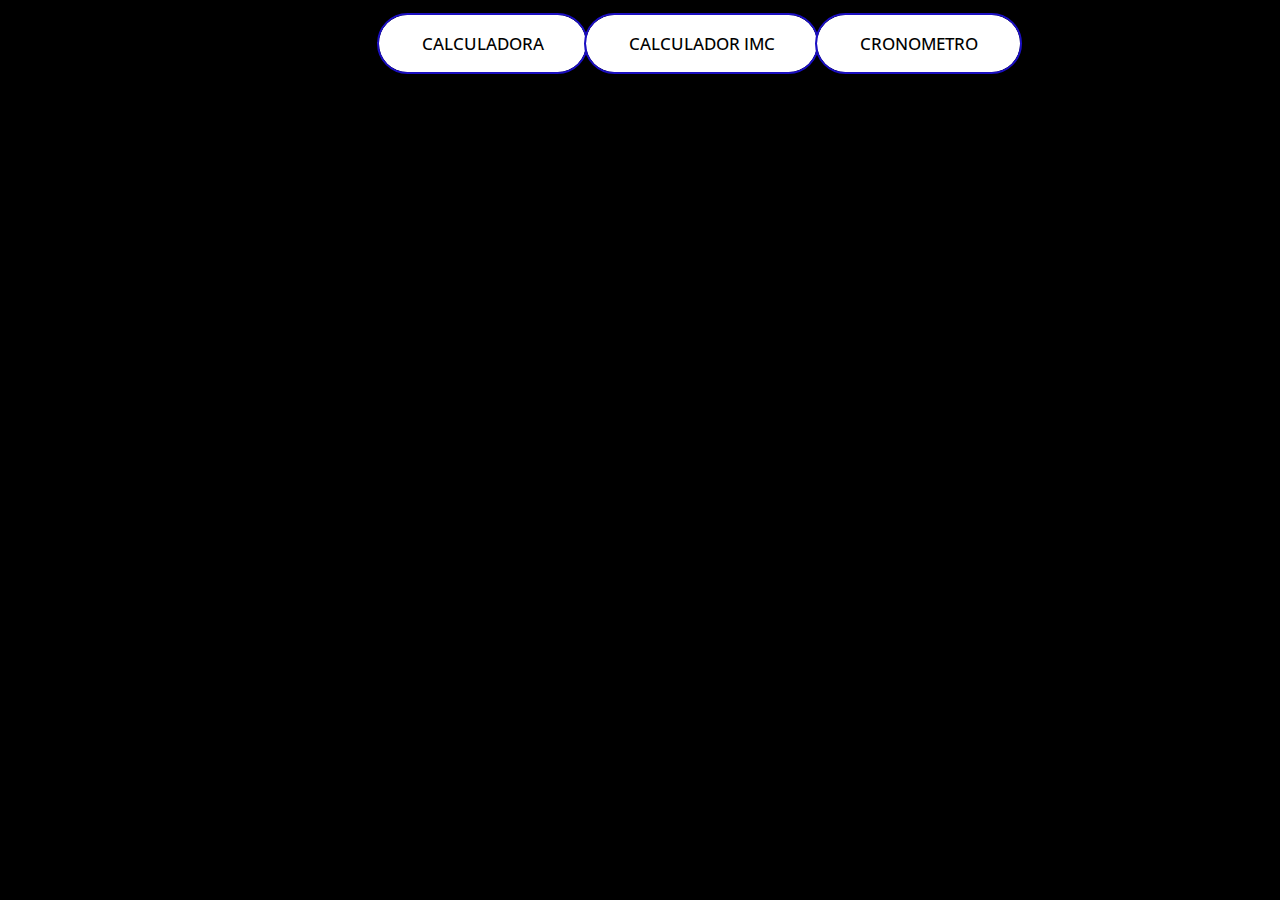
<file: apps/index.html>
<!DOCTYPE html>
<html>
<head>
    <meta charset='utf-8'>
    <meta http-equiv='X-UA-Compatible' content='IE=edge'>
    <title>Page Title</title>
    <meta name='viewport' content='width=device-width, initial-scale=1'>
    <link rel='stylesheet' type='text/css' media='screen' href='style.css'>
</head>
<body>
        <h1 align="center">Apps</h1>
        <br>
        <hr>
        <br>
        <button class="btn" onclick="window.location.href='apps/calculadora/calculadora.html'">calculadora</button>
        <button class="btn" onclick="window.location.href='apps/imc/imc.html'">Calculador IMC</button>
        <button class="btn" onclick="window.location.href='apps/cronometro/cronometro.html'">Cronometro</button>
        <br>
        <br>
</body>
</html>
</file>
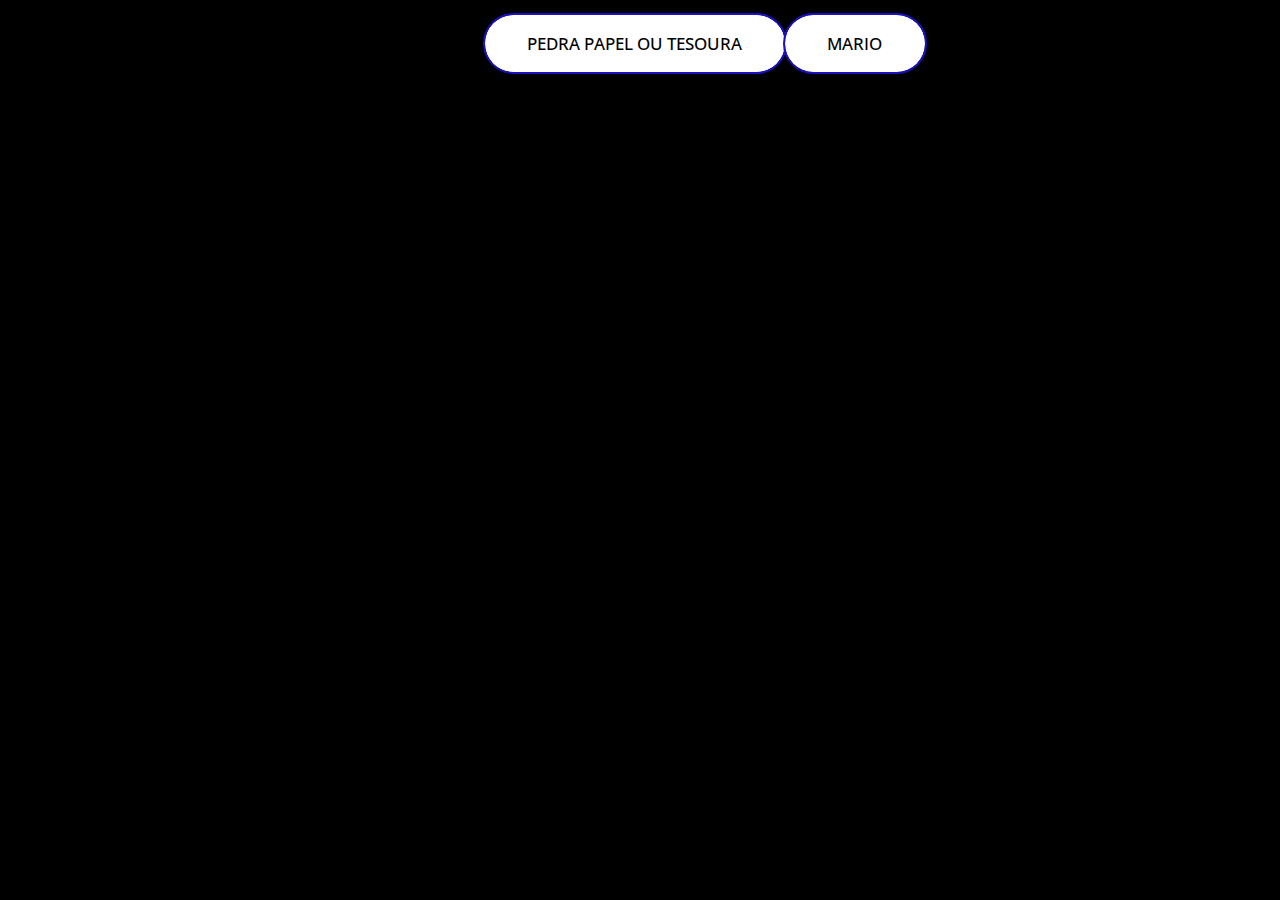
<file: games/index.html>
<!DOCTYPE html>
<html>
<head>
    <meta charset='utf-8'>
    <meta http-equiv='X-UA-Compatible' content='IE=edge'>
    <title>Games</title>
    <meta name='viewport' content='width=device-width, initial-scale=1'>
    <link rel='stylesheet' type='text/css' media='screen' href='style.css'>
</head>
<body>
        <h1 align="center">Jogos</h1>
        <br>
        <hr>
        <br>
        <button class="btn" type="button" onclick="window.location.href = 'games/pedraPapelTesoura/pedraPapelTesoura.html'">
            Pedra Papel ou Tesoura
        </button>

        <button class="btn" type="button" onclick="window.location.href = 'games/mario/mario.html'">
            Mario
        </button>
        <br>
        <br>
</body>
</html>
</file>
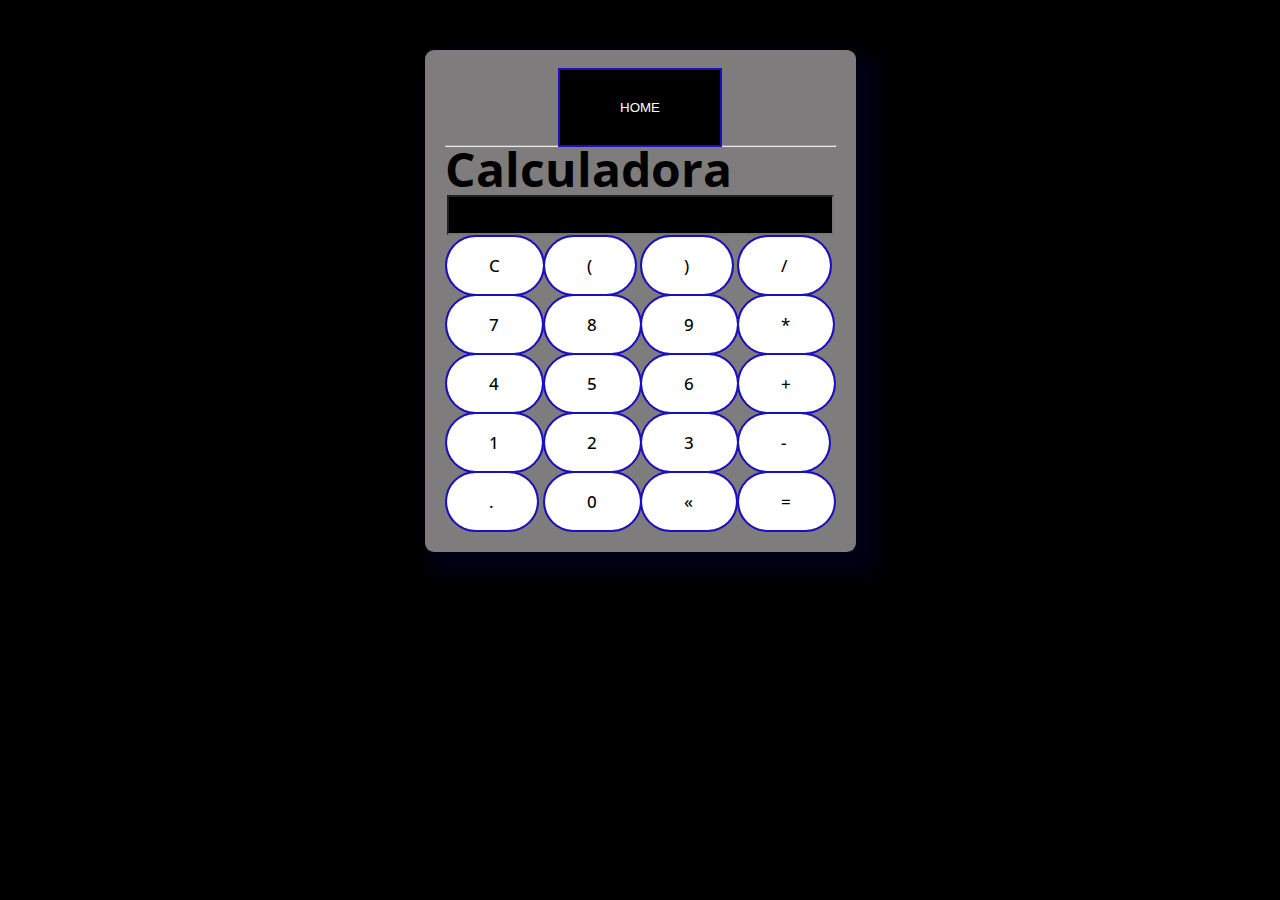
<file: calculadora.html>
<!DOCTYPE html>
<html>
<head>
    <meta charset='utf-8'>
    <meta http-equiv='X-UA-Compatible' content='IE=edge'>
    <title>Julian</title>
    <meta name='viewport' content='width=device-width, initial-scale=1'>
    <link rel='stylesheet' type='text/css' media='screen' href='style.css'>
    
</head>
<body>
    <section class="principal">
        <div align="center">
            <a href="index.html" ><button class="btnNormal">home</button></a>
        </div>
        <hr>
        <h1>Calculadora</h1>

        <table>
            <tr><td colspan="4"><input type="text" class="display"></td></tr>
            <tr>
                <td><button class="btn btn-clear">C</button></td>
                <td><button class="btn btn-num">(</button></td>
                <td><button class="btn btn-num">)</button></td>
                <td><button class="btn btn-num">/</button></td>
            </tr>
            <tr>
                <td><button class="btn btn-num">7</button></td>
                <td><button class="btn btn-num">8</button></td>
                <td><button class="btn btn-num">9</button></td>
                <td><button class="btn btn-num">*</button></td>
            </tr>
            <tr>
                <td><button class="btn btn-num">4</button></td>
                <td><button class="btn btn-num">5</button></td>
                <td><button class="btn btn-num">6</button></td>
                <td><button class="btn btn-num">+</button></td>
            </tr>
            <tr>
                <td><button class="btn btn-num">1</button></td>
                <td><button class="btn btn-num">2</button></td>
                <td><button class="btn btn-num">3</button></td>
                <td><button class="btn btn-num">-</button></td>
            </tr>
            <tr>
                <td><button class="btn btn-num">.</button></td>
                <td><button class="btn btn-num">0</button></td>
                <td><button class="btn btn-del">&laquo;</button></td>
                <td><button class="btn btn-eq">=</button></td>
            </tr>
        </table>
    </section>
    <script src='calculadora.js'></script>
</body>
</html>
</file>
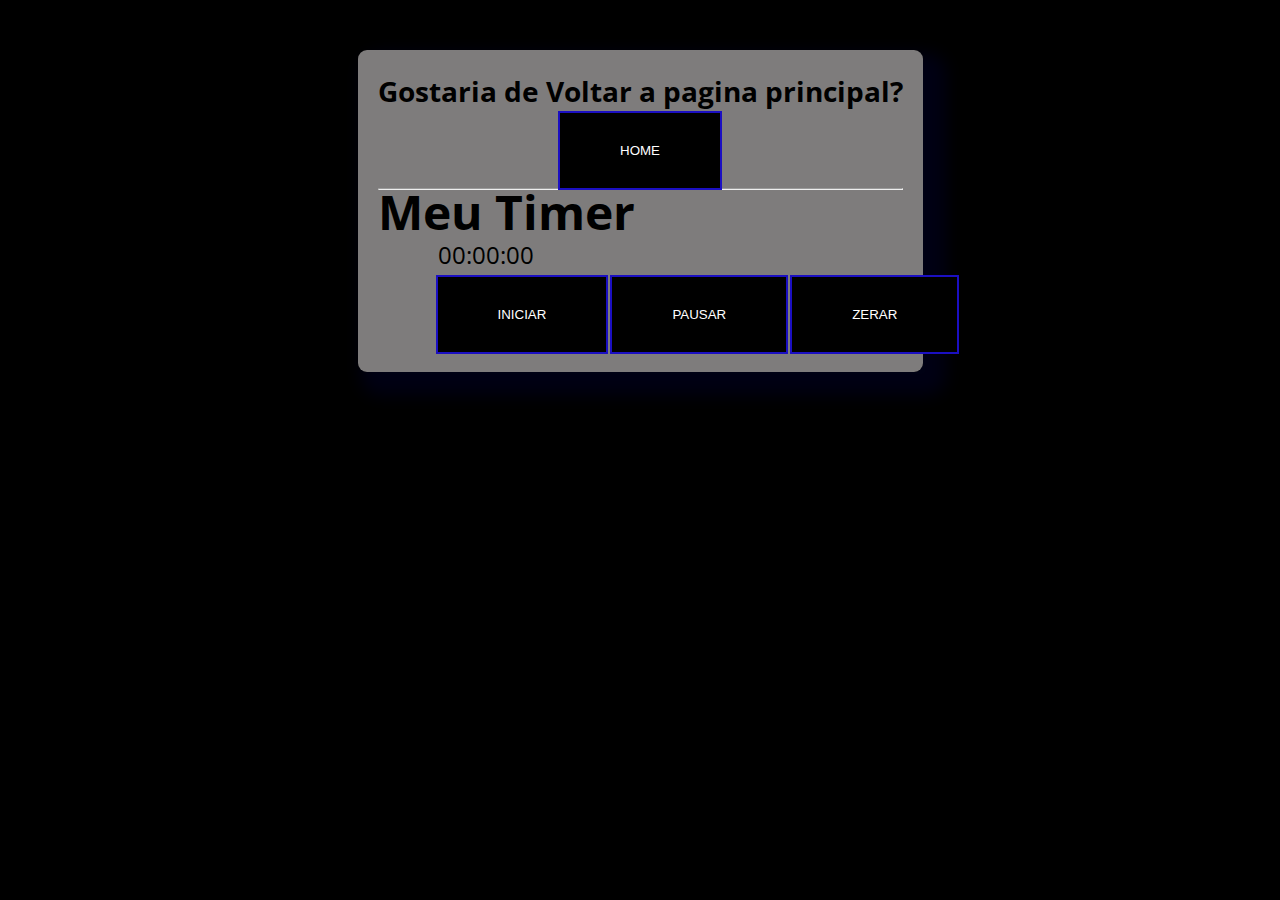
<file: cronometro.html>
<!DOCTYPE html>
<html>
<head>
    <meta charset='utf-8'>
    <meta http-equiv='X-UA-Compatible' content='IE=edge'>
    <title>Page Title</title>
    <meta name='viewport' content='width=device-width, initial-scale=1'>
    <link rel='stylesheet' type='text/css' media='screen' href='style.css'>
    <link rel="apple-touch-icon" sizes="180x180" href="favicon_io/apple-touch-icon.png">
    <link rel="icon" type="image/png" sizes="32x32" href="favicon_io/favicon-32x32.png">
    <link rel="icon" type="image/png" sizes="16x16" href="favicon_io/favicon-16x16.png">
    <link rel="manifest" href="favicon_io/site.webmanifest">
</head>
</head>
<body>
    <section class="principal">
        <div align="center">
            <h3 class="normal">Gostaria de Voltar a pagina principal?</h3>
            <a href="index.html"><button class="btnNormal">Home</button></a>
        </div>
        <hr>
        <h1>Meu Timer</h1>
        <p class="relogio">00:00:00</p>
        <p> 
            <button class="iniciar">Iniciar</button> 
            <button class="pausar">Pausar</button>
            <button class="zerar">Zerar</button>
        </p>
    </section>

    <script src='cronometro.js'></script>
</body>
</html>
</file>
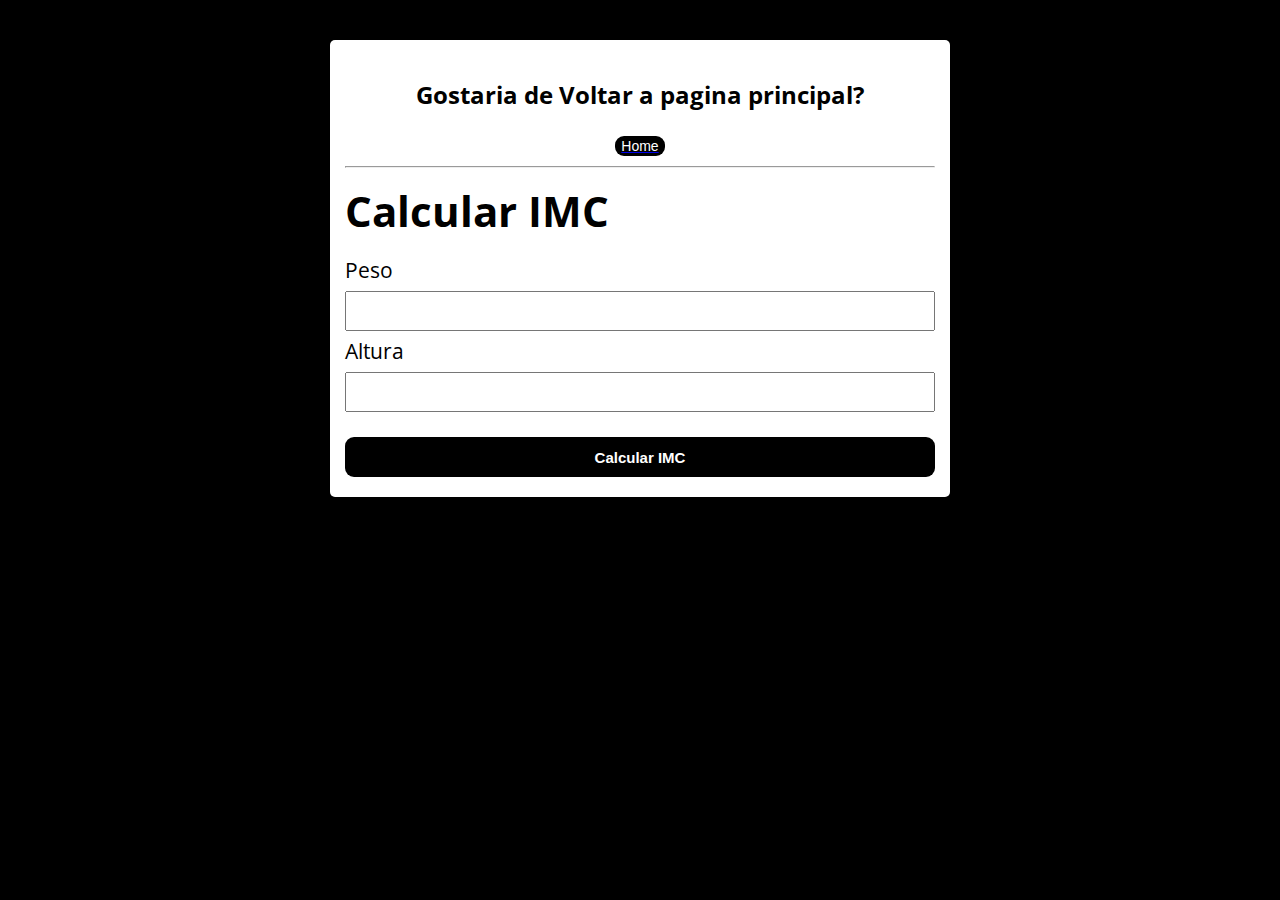
<file: imc.html>
<!DOCTYPE html>
<html lang="pt-BR">
<head>
    <meta charset='utf-8'>
    <meta http-equiv='X-UA-Compatible' content='IE=edge'>
    <title>IMC</title>
    <meta name='viewport' content='width=device-width, initial-scale=1'>
    <link rel='stylesheet' type='text/css' media='screen' href='imc.css'>
    <link rel="apple-touch-icon" sizes="180x180" href="favicon_io/apple-touch-icon.png">
    <link rel="icon" type="image/png" sizes="32x32" href="favicon_io/favicon-32x32.png">
    <link rel="icon" type="image/png" sizes="16x16" href="favicon_io/favicon-16x16.png">
    <link rel="manifest" href="favicon_io/site.webmanifest">
</head>
</head>
<body>
    <section class="container">
        <div align="center">
            <h3 class="normal">Gostaria de Voltar a pagina principal?</h3>
            <a href="index.html"><button class="btnNormal">Home</button></a>
            <hr>
        </div>
        <h1>Calcular IMC</h3>
            <form action="" id="formulario" method="POST">
                <label for="peso">Peso</label>
                <input type="text" id="peso" name="Peso">
                <label for="altura">Altura</label>
                <input type="text" id="altura" name="Altura">
                <button type="submit">Calcular IMC</button>
            </form>

            <div id="resultado"></div>
    </section>

    <script src='imc.js'></script>
</body>
</html>
</file>
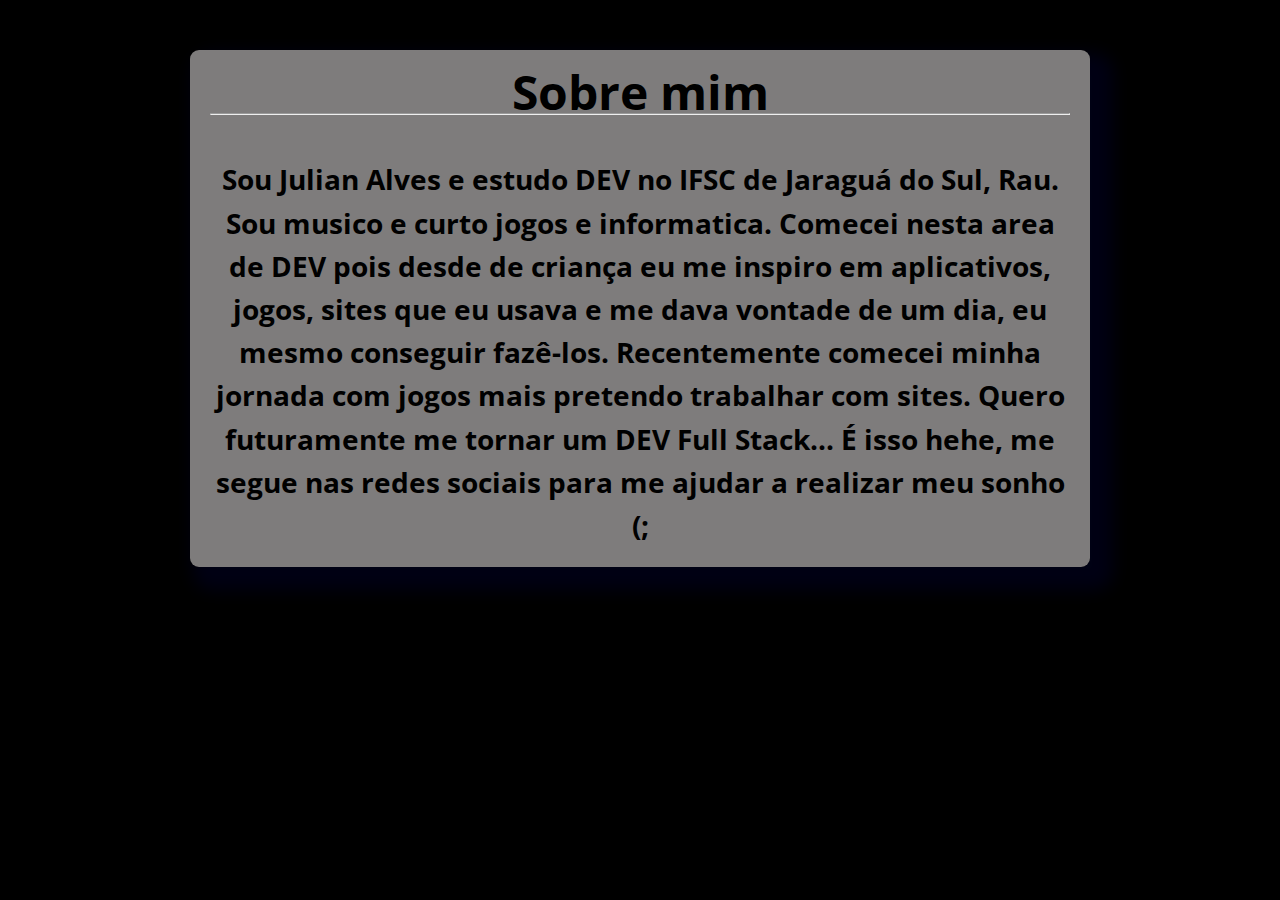
<file: sobre.html>
<!DOCTYPE html>
<html>
<head>
    <meta charset='utf-8'>
    <meta http-equiv='X-UA-Compatible' content='IE=edge'>
    <title>Sobre</title>
    <meta name='viewport' content='width=device-width, initial-scale=1'>
    <link rel='stylesheet' type='text/css' media='screen' href='style.css'>
</head>
<body>
    <section class="principal">
        <div align="center">
            <h1>Sobre mim</h1>
            <hr>
            <br>
            <h3>Sou Julian Alves e estudo DEV no IFSC de Jaraguá do Sul, Rau. 
                Sou musico e curto jogos e informatica.
                Comecei nesta area de DEV pois desde de criança eu me inspiro em aplicativos, jogos, sites
                que eu usava e me dava vontade de um dia, eu mesmo conseguir fazê-los.
                Recentemente comecei minha jornada com jogos mais pretendo trabalhar com sites.
                Quero futuramente me tornar um DEV Full Stack... É isso hehe, me segue nas redes sociais para me ajudar 
                a realizar meu sonho (;
            </h3>
        </div>
    </section>
</body>
</html>
</file>
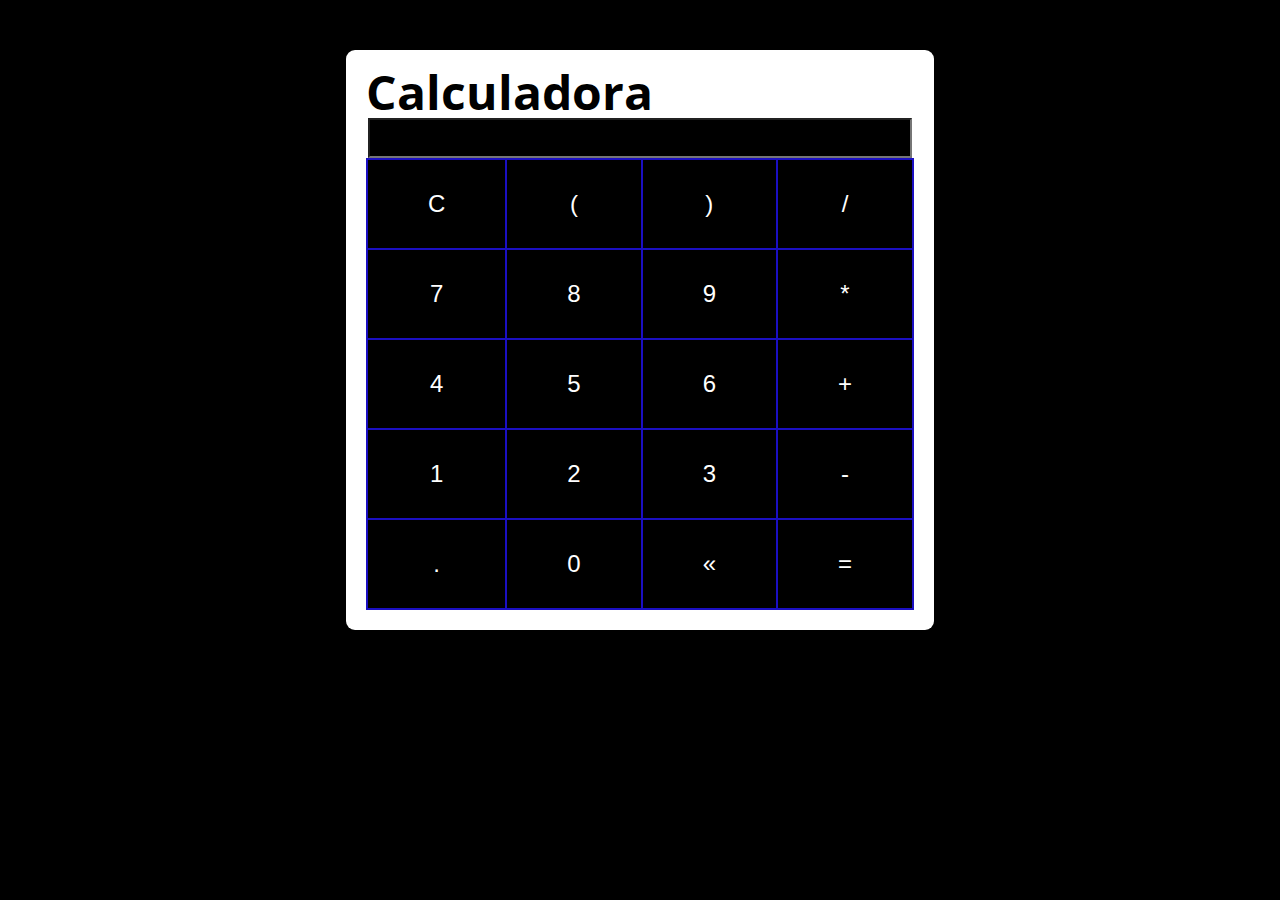
<file: apps/calculadora/calculadora.html>
<!DOCTYPE html>
<html>
<head>
    <meta charset='utf-8'>
    <meta http-equiv='X-UA-Compatible' content='IE=edge'>
    <title>Julian</title>
    <meta name='viewport' content='width=device-width, initial-scale=1'>
    <link rel='stylesheet' type='text/css' media='screen' href='calculadora.css'>
</head>
<body>
    <section class="principal">
        <h1>Calculadora</h1>

        <table>
            <tr><td colspan="4"><input type="text" class="display"></td></tr>
            <tr>
                <td><button class="btn btn-clear">C</button></td>
                <td><button class="btn btn-num">(</button></td>
                <td><button class="btn btn-num">)</button></td>
                <td><button class="btn btn-num">/</button></td>
            </tr>
            <tr>
                <td><button class="btn btn-num">7</button></td>
                <td><button class="btn btn-num">8</button></td>
                <td><button class="btn btn-num">9</button></td>
                <td><button class="btn btn-num">*</button></td>
            </tr>
            <tr>
                <td><button class="btn btn-num">4</button></td>
                <td><button class="btn btn-num">5</button></td>
                <td><button class="btn btn-num">6</button></td>
                <td><button class="btn btn-num">+</button></td>
            </tr>
            <tr>
                <td><button class="btn btn-num">1</button></td>
                <td><button class="btn btn-num">2</button></td>
                <td><button class="btn btn-num">3</button></td>
                <td><button class="btn btn-num">-</button></td>
            </tr>
            <tr>
                <td><button class="btn btn-num">.</button></td>
                <td><button class="btn btn-num">0</button></td>
                <td><button class="btn btn-del">&laquo;</button></td>
                <td><button class="btn btn-eq">=</button></td>
            </tr>
        </table>
    </section>
    <script src='calculadora.js'></script>
</body>
</html>
</file>
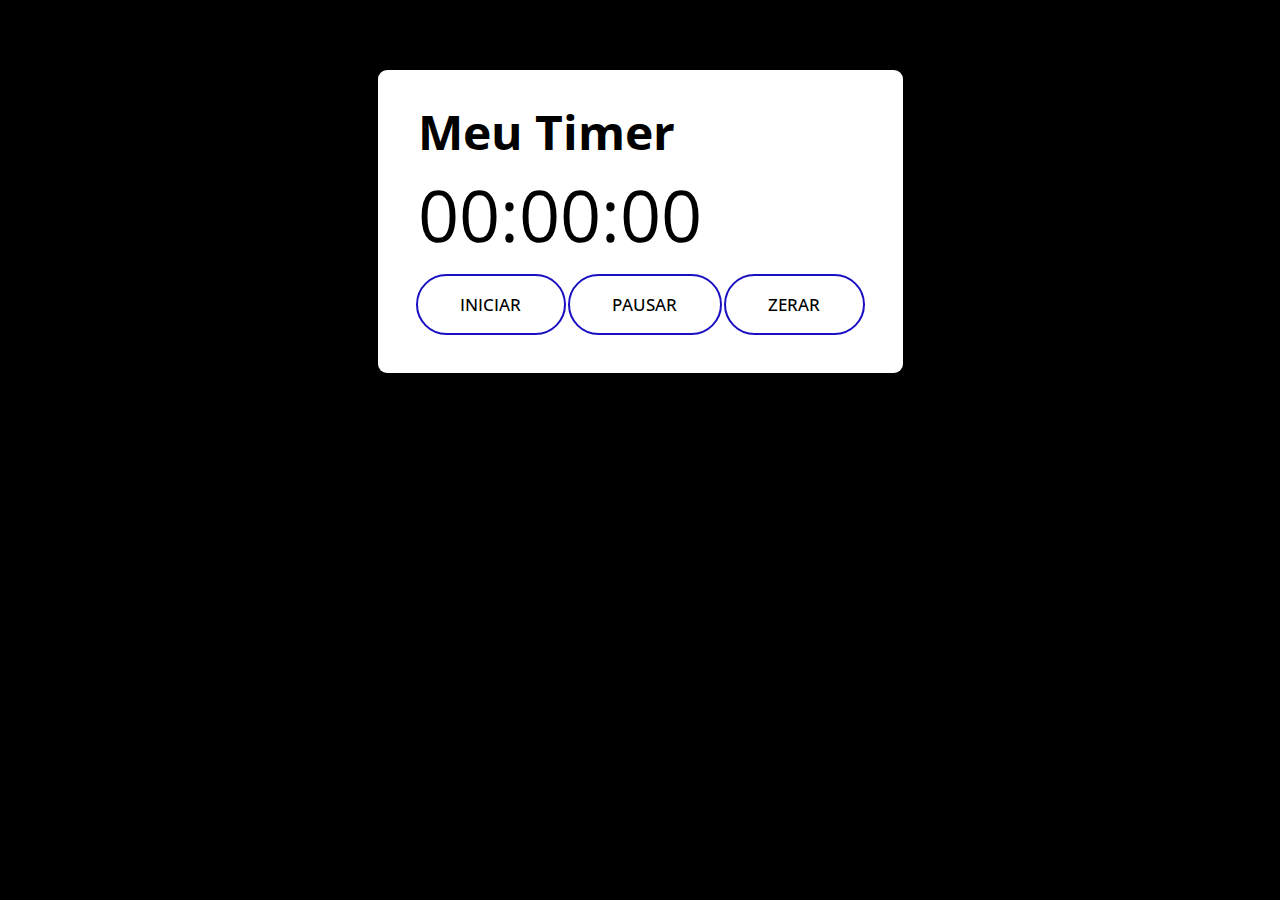
<file: apps/cronometro/cronometro.html>
<!DOCTYPE html>
<html>
<head>
    <meta charset='utf-8'>
    <meta http-equiv='X-UA-Compatible' content='IE=edge'>
    <title>Page Title</title>
    <meta name='viewport' content='width=device-width, initial-scale=1'>
    <link rel='stylesheet' type='text/css' media='screen' href='cronometro.css'>
</head>
</head>
<body>
    <section class="principal">
        <h1>Meu Timer</h1>
        <p class="relogio">00:00:00</p>
        <p> 
            <button class="iniciar btn">Iniciar</button> 
            <button class="pausar btn">Pausar</button>
            <button class="zerar btn">Zerar</button>
        </p>
    </section>
    <script src='cronometro.js'></script>
</body>
</html>
</file>
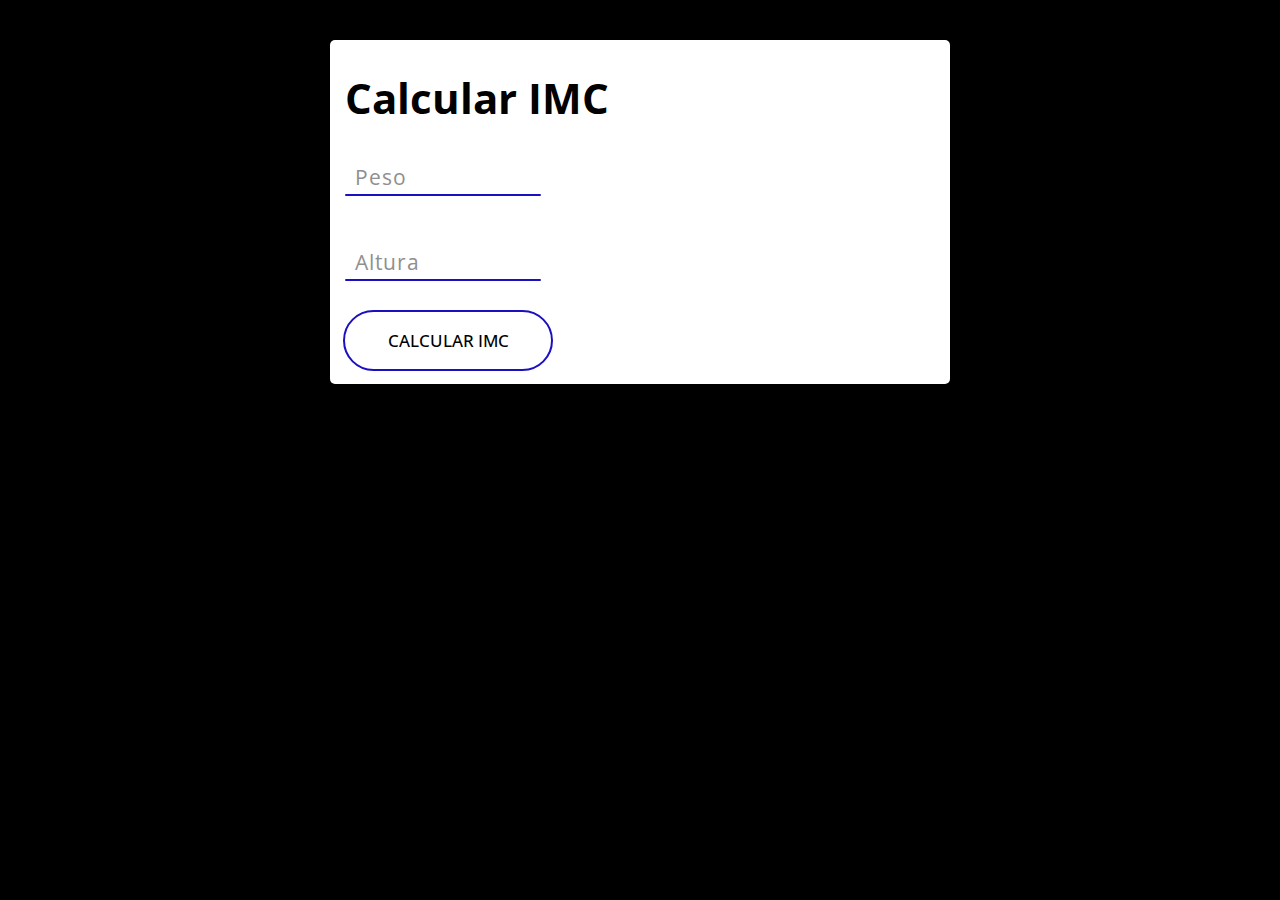
<file: apps/imc/imc.html>
<!DOCTYPE html>
<html lang="pt-BR">
<head>
    <meta charset='utf-8'>
    <meta http-equiv='X-UA-Compatible' content='IE=edge'>
    <title>IMC</title>
    <meta name='viewport' content='width=device-width, initial-scale=1'>
    <link rel='stylesheet' type='text/css' media='screen' href='imc.css'>
</head>
</head>
<body>
    <section class="container">
        <h1>Calcular IMC</h3>
            <form action="" id="formulario" method="POST">
                <div class="inputbox">
                    <input required="required" type="text" id="peso" name="peso">
                    <span>Peso</span>
                    <i></i>
                </div>
                <br>
                <div class="inputbox">
                    <input required="required" type="text" id="altura" name="altura">
                    <span>Altura</span>
                    <i></i>
                </div>
                <br>
                <button type="submit" class="btn">Calcular IMC</button>
            </form>

            <div id="resultado"></div>
    </section>

    <script src='imc.js'></script>
</body>
</html>
</file>
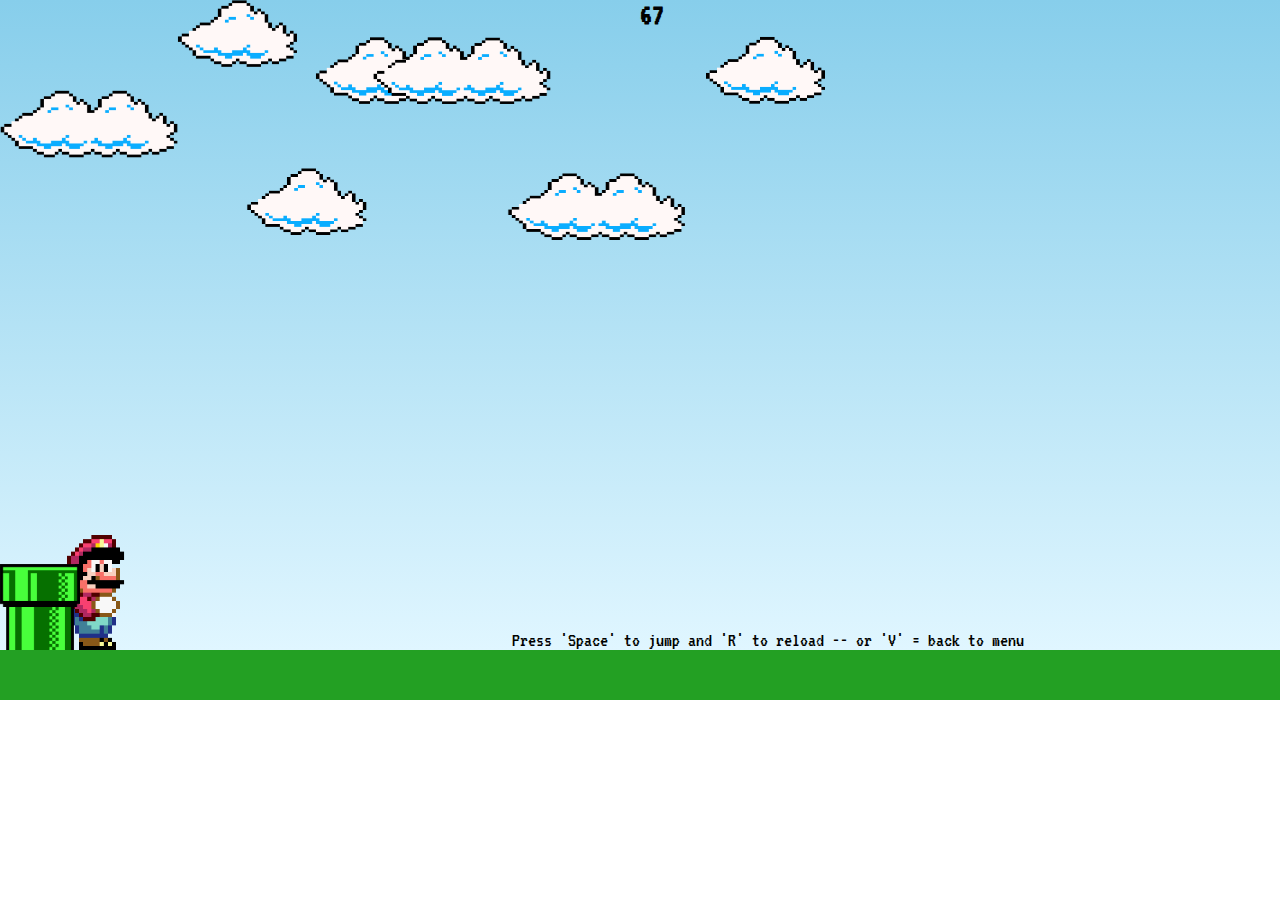
<file: games/mario/mario.html>
<!DOCTYPE html>
<html lang="en">
<head>
    <meta charset="UTF-8">
    <meta http-equiv="X-UA-Compatible" content="IE=edge">
    <meta name="viewport" content="width=device-width, initial-scale=1.0">
    <title>Mario Game</title>
    <link rel="stylesheet" href="mario.css">
</head>
<body>
    <div class="game-board">
        <img src="img/kindpng_3017985.png" class="clouds">
        <img src="img/3cf442eb0574a06127a2db3a6bd6e633.gif" class="mario">
        <img src="img/PngItem_3784225.png" class="pipe">
        <div id="result"></div>
        <p>Press 'Space' to jump and 'R' to reload -- or 'V' = back to menu</p>
        <h2 id="cont">0</h2>
        <h2 id="record">Record: 0</h2>
    </div>
    <script src="mario.js"></script>
</body>
</html>
</file>
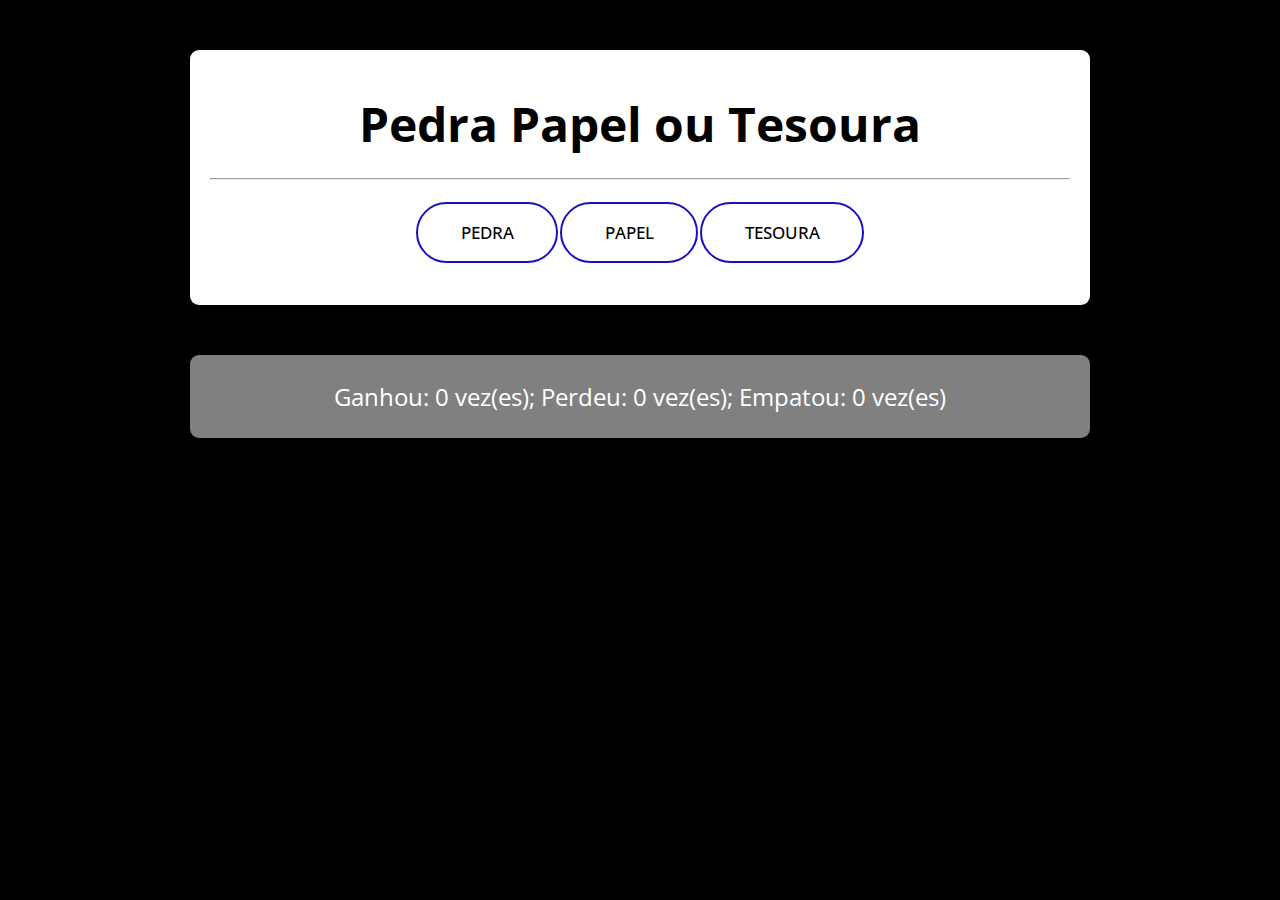
<file: games/pedraPapelTesoura/pedraPapelTesoura.html>
<!DOCTYPE html>
<html>
<head>
    <meta charset='utf-8'>
    <meta http-equiv='X-UA-Compatible' content='IE=edge'>
    <title>Pedra Papel ou Tesoura</title>
    <meta name='viewport' content='width=device-width, initial-scale=1'>
    <link rel='stylesheet' type='text/css' media='screen' href='tesoura.css'>
</head>
<body>
    <section class="principal">
        <div align="center">
            <h1>Pedra Papel ou Tesoura</h1>
            <hr>
        </div>
            <p align="center"><button id="pedra" class="btn">Pedra</button> <button id="papel" class="btn">Papel</button> <button id="tesoura" class="btn">Tesoura</button></p>
            <div id="resultado"></div>
    </section>

    <div id="contagem" class="cont" align="center">Ganhou: 0 vez(es); Perdeu: 0 vez(es); Empatou: 0 vez(es)</div>

    <script src='pedraPapelTesoura.js'></script>
</body>
</html>
</file>
<file: apps/style.css>
@import url('https://fonts.googleapis.com/css?family=Open+Sans:400,700&display=swap');

:root {
  --primary-color: black;
  --primary-color-darker: #1b0fc2;
}

* {
  margin: 0;
  padding: 0;
  box-sizing: border-box;
  outline: 0;
}

body {
  display: flex;
  justify-content: center;
  align-items: center;
  height: 100%;
  margin: 0;
  padding: 0;
  background: var(--primary-color);
  font-family: 'Open sans', sans-serif;
  font-size: 1.5em;
  line-height: 1.8em;
}

.principal {
  max-width: 900px;
  margin: 50px auto;
  background: #fff;
  padding: 20px;
  border-radius: 9px;
}

form input, form label{
  width: 32.80%;
  margin-bottom: 9px;
}

form input {
  font-size: 16px;
  height: 45px;
  padding: 0 19px;
}

form input:focus {
  outline: 2px solid var(--primary-color);
}

 button {
  transition: color 1s;
  overflow: hidden;
  padding: 30px 60px;
  outline: 2px solid var(--primary-color-darker);
  text-transform: uppercase;
  display: inline-block;
  text-decoration: none;
  position: relative;
  border: none;
  background: var(--primary-color);
  color: #fff;
}
button:hover {
  color: #fff
}
button::before{
  content: '';
  position: absolute;
  top: 0;
  left: -50px;
  z-index: -1;
  width: 150%;
  height: 100%;
  background-color: var(--primary-color-darker);
  transform: scaleX(0) skewX(35deg);
  transform-origin: left;
  transition: transform 1s;
}
button:hover::before{
  transform: scaleX(1) skewX(35deg);
}
.icon{
  position: absolute;
  width: 60px;
  height: 60px;
  padding: 5px;
  display: flex;
  Justify-content: center;
  align-items: center;
  color: white;
  border-radius: 10px;
  margin-right: 10px; 
  transition: all 0.4s;
}
.display{
  width: 100%;
  height: 40px;
  font-size: 1em;
  text-align: right;
  color: var(--primary-color-darker);
  background-color: var(--primary-color);
}
.box{
  width: 60px;
  height: 58px;
  position: relative;
  display: flex;
  align-items: center;
  overflow: hidden;
  padding: 5px;
  cursor: pointer;
  margin: 0.6em;
  transition: all 0.4s;
}
.box:hover{
  width: 160px;
  background: #272727;
  border-radius: 10px;
  color: white;
  box-shadow: 0 0 50px #0000007c;
}
.boxinsta{
  width: 60px;
  height: 58px;
  position: relative;
  display: flex;
  align-items: center;
  overflow: hidden;
  padding: 5px;
  cursor: pointer;
  margin: 0.6em;
  transition: all 0.4s;
}
.boxinsta:hover{
  width: 200px;
  background: #c32aa3;
  border-radius: 10px;
  color: white;
  box-shadow: 0 0 50px #b315917c;
}

p{
  transform: translate(60px);
}
.box .boxinsta{

position: absolute;

width: 50px;

height: 50px;

display: flex;

Justify-content: center;

align-items: center;

color: white;

border-radius: 10px;

margin-right: 10px; 

transition: all 0.4s;
}


.Instagram { background: #c32aa3}

.GitHub{ background: #121212;}


.box:hover .icon {

background: white;

box-shadow: 0 0 20px rgba(0, 0, 0, 0.26);
color: rgb(59, 59, 59);
}

.btn {
  position: relative;
  font-size: 17px;
  text-transform: uppercase;
  text-decoration: none;
  padding: 1em 2.5em;
  display: inline-block;
  border-radius: 6em;
  transition: all .2s;
  border: none;
  font-family: inherit;
  font-weight: 500;
  color: black;
  background-color: white;
 }
 
 .btn:hover {
  transform: translateY(-3px);
  box-shadow: 0 10px 20px rgba(0, 0, 0, 0.2);
 }
 
 .btn:active {
  transform: translateY(-1px);
  box-shadow: 0 5px 10px rgba(0, 0, 0, 0.2);
 }
 
 .btn::after {
  content: "";
  display: inline-block;
  height: 100%;
  width: 100%;
  border-radius: 100px;
  position: absolute;
  top: 0;
  left: 0;
  z-index: -1;
  transition: all .4s;
 }
 
 .btn::after {
  background-color: #fff;
 }
 
 .btn:hover::after {
  transform: scaleX(1.4) scaleY(1.6);
  opacity: 0;
 }
</file>
<file: games/style.css>
@import url('https://fonts.googleapis.com/css?family=Open+Sans:400,700&display=swap');

:root {
  --primary-color: black;
  --primary-color-darker: #1b0fc2;
}

* {
  margin: 0;
  padding: 0;
  box-sizing: border-box;
  outline: 0;
}

body {
  display: flex;
  justify-content: center;
  align-items: center;
  height: 100%;
  margin: 0;
  padding: 0;
  background: var(--primary-color);
  font-family: 'Open sans', sans-serif;
  font-size: 1.5em;
  line-height: 1.8em;
}

.principal {
  max-width: 900px;
  margin: 50px auto;
  background: #fff;
  padding: 20px;
  border-radius: 9px;
}

form input, form label{
  width: 32.80%;
  margin-bottom: 9px;
}

form input {
  font-size: 16px;
  height: 45px;
  padding: 0 19px;
}

form input:focus {
  outline: 2px solid var(--primary-color);
}

 button {
  transition: color 1s;
  overflow: hidden;
  padding: 30px 60px;
  outline: 2px solid var(--primary-color-darker);
  text-transform: uppercase;
  display: inline-block;
  text-decoration: none;
  position: relative;
  border: none;
  background: var(--primary-color);
  color: #fff;
}
button:hover {
  color: var(--primary-color-darker);
}
button::before{
  content: '';
  position: absolute;
  top: 0;
  left: -50px;
  z-index: -1;
  width: 150%;
  height: 100%;
  background-color: var(--primary-color-darker);
  transform: scaleX(0) skewX(35deg);
  transform-origin: left;
  transition: transform 1s;
}
button:hover::before{
  transform: scaleX(1) skewX(35deg);
}
.icon{
  position: absolute;
  width: 60px;
  height: 60px;
  padding: 5px;
  display: flex;
  Justify-content: center;
  align-items: center;
  color: white;
  border-radius: 10px;
  margin-right: 10px; 
  transition: all 0.4s;
}
.display{
  width: 100%;
  height: 40px;
  font-size: 1em;
  text-align: right;
  color: var(--primary-color-darker);
  background-color: var(--primary-color);
}
.box{
  width: 60px;
  height: 58px;
  position: relative;
  display: flex;
  align-items: center;
  overflow: hidden;
  padding: 5px;
  cursor: pointer;
  margin: 0.6em;
  transition: all 0.4s;
}
.box:hover{
  width: 160px;
  background: #272727;
  border-radius: 10px;
  color: white;
  box-shadow: 0 0 50px #0000007c;
}
.boxinsta{
  width: 60px;
  height: 58px;
  position: relative;
  display: flex;
  align-items: center;
  overflow: hidden;
  padding: 5px;
  cursor: pointer;
  margin: 0.6em;
  transition: all 0.4s;
}
.boxinsta:hover{
  width: 200px;
  background: #c32aa3;
  border-radius: 10px;
  color: white;
  box-shadow: 0 0 50px #b315917c;
}

p{
  transform: translate(60px);
}
.box .boxinsta{

position: absolute;

width: 50px;

height: 50px;

display: flex;

Justify-content: center;

align-items: center;

color: white;

border-radius: 10px;

margin-right: 10px; 

transition: all 0.4s;
}


.Instagram { background: #c32aa3}

.GitHub{ background: #121212;}


.box:hover .icon {

background: white;

box-shadow: 0 0 20px rgba(0, 0, 0, 0.26);
color: rgb(59, 59, 59);
}

.btn {
  position: relative;
  font-size: 17px;
  text-transform: uppercase;
  text-decoration: none;
  padding: 1em 2.5em;
  display: inline-block;
  border-radius: 6em;
  transition: all .2s;
  border: none;
  font-family: inherit;
  font-weight: 500;
  color: black;
  background-color: white;
 }
 
 .btn:hover {
  transform: translateY(-3px);
  box-shadow: 0 10px 20px rgba(0, 0, 0, 0.2);
 }
 
 .btn:active {
  transform: translateY(-1px);
  box-shadow: 0 5px 10px rgba(0, 0, 0, 0.2);
 }
 
 .btn::after {
  content: "";
  display: inline-block;
  height: 100%;
  width: 100%;
  border-radius: 100px;
  position: absolute;
  top: 0;
  left: 0;
  z-index: -1;
  transition: all .4s;
 }
 
 .btn::after {
  background-color: #fff;
 }
 
 .btn:hover::after {
  transform: scaleX(1.4) scaleY(1.6);
  opacity: 0;
 }
</file>
<file: style.css>
@import url('https://fonts.googleapis.com/css?family=Open+Sans:400,700&display=swap');

:root {
  --primary-color: black;
  --primary-color-darker: #1b0fc2;
}

* {
  margin: 0;
  padding: 0;
  box-sizing: border-box;
  outline: 0;
  text-decoration: none;
}

body {
  display: flex;
  justify-content: center;
  align-items: center;
  height: 100%;
  margin: 0;
  padding: 0;
  background: var(--primary-color);
  font-family: 'Open sans', sans-serif;
  font-size: 1.5em;
  line-height: 1.8em;
}

.principal {
  max-width: 900px;
  margin: 50px auto;
  background: #858383f1;
  padding: 20px;
  border-radius: 9px;
  -webkit-box-shadow: 13px 13px 17px 10px rgba(0,1,20,1);
  -moz-box-shadow: 13px 13px 17px 10px rgba(0,1,20,1);
  box-shadow: 13px 13px 17px 10px rgba(0,1,20,1);
}

form input, form label{
  width: 32.80%;
  margin-bottom: 9px;
}

form input {
  font-size: 16px;
  height: 45px;
  padding: 0 19px;
}

form input:focus {
  outline: 2px solid var(--primary-color);
}

 button {
  transition: color 1s;
  overflow: hidden;
  padding: 30px 60px;
  outline: 2px solid var(--primary-color-darker);
  text-transform: uppercase;
  display: inline-block;
  text-decoration: none;
  position: relative;
  border: none;
  background: var(--primary-color);
  color: #fff;
}
button:hover {
  color: var(--primary-color-darker);
}
button::before{
  content: '';
  position: absolute;
  top: 0;
  left: -50px;
  z-index: -1;
  width: 150%;
  height: 100%;
  background-color: var(--primary-color-darker);
  transform: scaleX(0) skewX(35deg);
  transform-origin: left;
  transition: transform 1s;
}
button:hover::before{
  transform: scaleX(1) skewX(35deg);
}
.icon{
  position: absolute;
  width: 60px;
  height: 60px;
  padding: 5px;
  display: flex;
  Justify-content: center;
  align-items: center;
  color: white;
  border-radius: 10px;
  margin-right: 10px; 
  transition: all 0.4s;
}

.iconG{
  position: absolute;
  width: 60px;
  height: 60px;
  padding: 5px;
  display: flex;
  Justify-content: center;
  align-items: center;
  color: white;
  border-radius: 10px;
  margin-right: 10px; 
  transition: all 0.4s;
}
.display{
  width: 100%;
  height: 40px;
  font-size: 1em;
  text-align: right;
  color: var(--primary-color-darker);
  background-color: var(--primary-color);
}
.box{
  width: 60px;
  height: 58px;
  position: relative;
  display: flex;
  align-items: center;
  overflow: hidden;
  padding: 5px;
  cursor: pointer;
  margin: 0.6em;
  transition: all 0.4s;
}
.box:hover{
  width: 160px;
  background: #272727;
  border-radius: 10px;
  color: white;
  box-shadow: 0 0 50px #0000007c;
}
.boxinsta{
  width: 60px;
  height: 58px;
  position: relative;
  display: flex;
  align-items: center;
  overflow: hidden;
  padding: 5px;
  cursor: pointer;
  margin: 0.6em;
  transition: all 0.4s;
}
.boxinsta:hover{
  width: 200px;
  background: #c32aa3;
  border-radius: 10px;
  color: white;
  box-shadow: 0 0 50px #b315917c;
}

p{
  transform: translate(60px);
}
.box .boxinsta{

position: absolute;

width: 50px;

height: 50px;

display: flex;

Justify-content: center;

align-items: center;

color: white;

border-radius: 10px;

margin-right: 10px; 

transition: all 0.4s;
}


.Instagram { background: #c32aa3}

.GitHub{ background: #121212;}


.box:hover .icon {

background: white;

box-shadow: 0 0 20px rgba(0, 0, 0, 0.26);
color: rgb(59, 59, 59);
}
ul {
  background: #272727;
  width:100%; 
  float:left; 
  text-align:center; 
}
li {
  
  padding-right: 20px;
  display: inline-block;
  list-style:none;
}
li .mymenu {
 font-family: 'open_sansbold';
 font-size:1.6em;
 text-decoration: none;
 color:#919191;
 -webkit-border-box: 0 1px 0 0 #4c4c4c;
 border-bottom: 4px solid transparent;
 -webkit-transition: border-bottom .3s linear;
}
li .mymenu:hover {
  
  border-bottom:4px solid #4c4c4c;
}
.btnsim{
  display: block;
  color: white;
  text-align: center;
  text-decoration: none;
  border-color: #333;
  background-color: #333;
  outline: 2px solid #bbb;
  font-size: large;
}

.btnsim:hover{
  background: var(--primary-color-darker);
}

.btn {
  position: relative;
  font-size: 17px;
  text-transform: uppercase;
  text-decoration: none;
  padding: 1em 2.5em;
  display: inline-block;
  border-radius: 6em;
  transition: all .2s;
  border: none;
  font-family: inherit;
  font-weight: 500;
  color: black;
  background-color: white;
 }
 
 .btn:hover {
  transform: translateY(-3px);
  box-shadow: 0 10px 20px rgba(0, 0, 0, 0.2);
 }
 
 .btn:active {
  transform: translateY(-1px);
  box-shadow: 0 5px 10px rgba(0, 0, 0, 0.2);
 }
 
 .btn::after {
  content: "";
  display: inline-block;
  height: 100%;
  width: 100%;
  border-radius: 100px;
  position: absolute;
  top: 0;
  left: 0;
  z-index: -1;
  transition: all .4s;
 }
 
 .btn::after {
  background-color: #fff;
 }
 
 .btn:hover::after {
  transform: scaleX(1.4) scaleY(1.6);
  opacity: 0;
 }
</file>
<file: imc.css>
@import url('https://fonts.googleapis.com/css?family=Open+Sans:400,700&display=swap');
:root {
  --primary-color: black;
  --primary-color-darker: hsl(244, 86%, 41%);
}

* {
  box-sizing: border-box;
  outline: 0;
}

body {
  margin: 0;
  padding: 0;
  background: var(--primary-color);
  font-family: 'Open sans', sans-serif;
  font-size: 1.3em;
  line-height: 1.5em;
}

.container {
  max-width: 620px;
  margin: 40px auto;
  background: #fff;
  padding: 15px;
  border-radius: 5px;
}

form input, form label, button {
  display: block;
  width: 100%;
  margin-bottom: 5px;
}

form input {
  font-size: 16px;
  height: 40px;
  padding: 0 15px;
}

form input:focus {
  outline: 2px solid var(--primary-color);
}

button {
    border: none;
    background: var(--primary-color);
    color: #fff;
    font-size: 15px;
    font-weight: 650;
    height: 40px;
    cursor: pointer;
    margin-top: 25px;
    border-radius: 9px;
}
button:hover {
  background: var(--primary-color-darker);
}

.paragrafo-resultado{
    background: #1cd87a;
    padding: 10px 20px;
}

.bad{
    background: #c51616;
    padding: 10px 20px;
}

.btnNormal{
    border: none;
      background: var(--primary-color);
      color: #fff;
      font-size: 14px;
      font-weight: 150;
      height: 20px;
      width: 50px;
      cursor: pointer;
      margin-top: 25px;
      border-radius: 9px;
}
</file>
<file: apps/calculadora/calculadora.css>
@import url('https://fonts.googleapis.com/css?family=Open+Sans:400,700&display=swap');

:root {
  --primary-color: black;
  --primary-color-darker: #1b0fc2;
}

* {
  margin: 0;
  padding: 0;
  box-sizing: border-box;
  outline: 0;
}

body {
  display: flex;
  justify-content: center;
  align-items: center;
  height: 100%;
  margin: 0;
  padding: 0;
  background: var(--primary-color);
  font-family: 'Open sans', sans-serif;
  font-size: 1.5em;
  line-height: 1.8em;
}

.principal {
  max-width: 900px;
  margin: 50px auto;
  background: #fff;
  padding: 20px;
  border-radius: 9px;
}

form input, form label{
  width: 32.80%;
  margin-bottom: 9px;
}

form input {
  font-size: 16px;
  height: 45px;
  padding: 0 19px;
}

form input:focus {
  outline: 2px solid var(--primary-color);
}

 button {
  transition: color 1s;
  overflow: hidden;
  padding: 30px 60px;
  outline: 2px solid var(--primary-color-darker);
  text-transform: uppercase;
  display: inline-block;
  text-decoration: none;
  position: relative;
  border: none;
  background: var(--primary-color);
  color: #fff;
}
button:hover {
  color: var(--primary-color-darker);
}
button::before{
  content: '';
  position: absolute;
  top: 0;
  left: -50px;
  z-index: -1;
  width: 150%;
  height: 100%;
  background-color: var(--primary-color-darker);
  transform: scaleX(0) skewX(35deg);
  transform-origin: left;
  transition: transform 1s;
}
button:hover::before{
  transform: scaleX(1) skewX(35deg);
}
.relogio{
    font-size: 3em;
}

.pausado{
  color: red;
}
.normal{
    font-size: medium;
}
.icon{
  position: absolute;
  width: 60px;
  height: 60px;
  padding: 5px;
  display: flex;
  Justify-content: center;
  align-items: center;
  color: white;
  border-radius: 10px;
  margin-right: 10px; 
  transition: all 0.4s;
}
.display{
  width: 100%;
  height: 40px;
  font-size: 1em;
  text-align: right;
  color: var(--primary-color-darker);
  background-color: var(--primary-color);
}
.btn-num{
  width: 100%;
  font-size: 1em;
  border: none;
}
.btn-del{
  width: 100%;
  font-size: 1em;
  border: none;
}
.btn-eq{
  width: 100%;
  font-size: 1em;
  border: none;
}
.btn-clear{
  width: 100%;
  font-size: 1em;
  border: none;
}
</file>
<file: apps/cronometro/cronometro.css>
@import url('https://fonts.googleapis.com/css?family=Open+Sans:400,700&display=swap');

:root {
  --primary-color: black;
  --primary-color-darker: #1b0fc2;
}

* {
  margin: 0;
  padding: 0;
  box-sizing: border-box;
  outline: 0;
}

body {
  display: flex;
  justify-content: center;
  align-items: center;
  height: 100%;
  margin: 0;
  padding: 0;
  background: var(--primary-color);
  font-family: 'Open sans', sans-serif;
  font-size: 1.5em;
  line-height: 1.8em;
}

.principal {
  max-width: 900px;
  margin: 50px auto;
  background: #fff;
  padding: 20px;
  border-radius: 9px;
}

form input, form label{
  width: 32.80%;
  margin-bottom: 9px;
}

form input {
  font-size: 16px;
  height: 45px;
  padding: 0 19px;
}

form input:focus {
  outline: 2px solid var(--primary-color);
}

 button {
  transition: color 1s;
  overflow: hidden;
  padding: 30px 60px;
  outline: 2px solid var(--primary-color-darker);
  text-transform: uppercase;
  display: inline-block;
  text-decoration: none;
  position: relative;
  border: none;
  background: var(--primary-color);
  color: #fff;
}
button:hover {
  color: var(--primary-color-darker);
}
button::before{
  content: '';
  position: absolute;
  top: 0;
  left: -50px;
  z-index: -1;
  width: 150%;
  height: 100%;
  background-color: var(--primary-color-darker);
  transform: scaleX(0) skewX(35deg);
  transform-origin: left;
  transition: transform 1s;
}
button:hover::before{
  transform: scaleX(1) skewX(35deg);
}
.relogio{
    font-size: 3em;
}

.pausado{
  color: red;
}
.normal{
    font-size: medium;
}
.icon{
  position: absolute;
  width: 60px;
  height: 60px;
  padding: 5px;
  display: flex;
  Justify-content: center;
  align-items: center;
  color: white;
  border-radius: 10px;
  margin-right: 10px; 
  transition: all 0.4s;
}
.display{
  width: 100%;
  height: 40px;
  font-size: 1em;
  text-align: right;
  color: var(--primary-color-darker);
  background-color: var(--primary-color);
}
*{
  padding: 20px;
}

.btn {
  position: relative;
  font-size: 17px;
  text-transform: uppercase;
  text-decoration: none;
  padding: 1em 2.5em;
  display: inline-block;
  border-radius: 6em;
  transition: all .2s;
  border: none;
  font-family: inherit;
  font-weight: 500;
  color: black;
  background-color: white;
 }
 
 .btn:hover {
  transform: translateY(-3px);
  box-shadow: 0 10px 20px rgba(0, 0, 0, 0.2);
 }
 
 .btn:active {
  transform: translateY(-1px);
  box-shadow: 0 5px 10px rgba(0, 0, 0, 0.2);
 }
 
 .btn::after {
  content: "";
  display: inline-block;
  height: 100%;
  width: 100%;
  border-radius: 100px;
  position: absolute;
  top: 0;
  left: 0;
  z-index: -1;
  transition: all .4s;
 }
 
 .btn::after {
  background-color: #fff;
 }
 
 .btn:hover::after {
  transform: scaleX(1.4) scaleY(1.6);
  opacity: 0;
 }
</file>
<file: apps/imc/imc.css>
@import url('https://fonts.googleapis.com/css?family=Open+Sans:400,700&display=swap');
:root {
  --primary-color: black;
  --primary-color-darker: hsl(244, 86%, 41%);
}

* {
  box-sizing: border-box;
  outline: 0;
}

body {
  margin: 0;
  padding: 0;
  background: var(--primary-color);
  font-family: 'Open sans', sans-serif;
  font-size: 1.3em;
  line-height: 1.5em;
}

.container {
  max-width: 620px;
  margin: 40px auto;
  background: #fff;
  padding: 15px;
  border-radius: 5px;
}

form label {
  display: block;
  width: 100%;
  margin-bottom: 5px;
}

button {
  transition: color 1s;
  overflow: hidden;
  padding: 30px 60px;
  outline: 2px solid var(--primary-color-darker);
  text-transform: uppercase;
  display: inline-block;
  text-decoration: none;
  position: relative;
  border: none;
  background: var(--primary-color);
  color: #fff;
}
button:hover {
  color: var(--primary-color-darker);
}
button::before{
  content: '';
  position: absolute;
  top: 0;
  left: -50px;
  z-index: -1;
  width: 150%;
  height: 100%;
  background-color: var(--primary-color-darker);
  transform: scaleX(0) skewX(35deg);
  transform-origin: left;
  transition: transform 1s;
}
button:hover::before{
  transform: scaleX(1) skewX(35deg);
}
.paragrafo-resultado{
    background: #1cd87a;
    padding: 10px 20px;
}

.bad{
    background: #c51616;
    padding: 10px 20px;
}

.btn {
  position: relative;
  font-size: 17px;
  text-transform: uppercase;
  text-decoration: none;
  padding: 1em 2.5em;
  display: inline-block;
  border-radius: 6em;
  transition: all .2s;
  border: none;
  font-family: inherit;
  font-weight: 500;
  color: black;
  background-color: white;
 }
 
 .btn:hover {
  transform: translateY(-3px);
  box-shadow: 0 10px 20px rgba(0, 0, 0, 0.2);
 }
 
 .btn:active {
  transform: translateY(-1px);
  box-shadow: 0 5px 10px rgba(0, 0, 0, 0.2);
 }
 
 .btn::after {
  content: "";
  display: inline-block;
  height: 100%;
  width: 100%;
  border-radius: 100px;
  position: absolute;
  top: 0;
  left: 0;
  z-index: -1;
  transition: all .4s;
 }
 
 .btn::after {
  background-color: #fff;
 }
 
 .btn:hover::after {
  transform: scaleX(1.4) scaleY(1.6);
  opacity: 0;
 }

 .inputbox {
  position: relative;
  width: 196px;
}

.inputbox input {
  position: relative;
  width: 100%;
  padding: 20px 10px 10px;
  background: transparent;
  outline: none;
  box-shadow: none;
  border: none;
  color: #23242a;
  font-size: 1em;
  letter-spacing: 0.05em;
  transition: 0.5s;
  z-index: 10;
}

.inputbox span {
  position: absolute;
  left: 0;
  padding: 20px 10px 10px;
  font-size: 1em;
  color: #8f8f8f;
  letter-spacing: 00.05em;
  transition: 0.5s;
  pointer-events: none;
}

.inputbox input:valid ~span,
.inputbox input:focus ~span {
  color: var(--primary-color-darker);
  transform: translateX(-10px) translateY(-34px);
  font-size: 0,75em;
}

.inputbox i {
  position: absolute;
  left: 0;
  bottom: 0;
  width: 100%;
  height: 2px;
  background: var(--primary-color-darker);
  border-radius: 4px;
  transition: 0.5s;
  pointer-events: none;
  z-index: 9;
}

.inputbox input:valid ~i,
.inputbox input:focus ~i {
  height: 44px;
}
</file>
<file: games/mario/mario.css>
@import url('https://fonts.googleapis.com/css2?family=VT323&display=swap');

*{
    margin: 0;
    padding: 0;
    box-sizing: border-box;
}

.game-board{
    font-family: 'VT323', monospace;
    width: 100%;
    height: 700px;
    border-bottom: 50px solid #23a023;
    margin: 0 auto;
    position: relative;
    overflow: hidden;
    background: linear-gradient(#87CEEB, #E0F6FF);
}

.game-board h2{
    font-family: 'VT323', monospace;
    font-size: 30px;
    position: absolute;
    left: 50%;
}

#record{
    left: 1700px;
}

.game-board p{
    position: absolute;
    color: black;
    font-family: 'VT323', monospace;
    bottom: 0;
    font-size: 20px;
    left: 40%;
}

.game-over{
    position: absolute;
    color: red;
    font-family: 'VT323', monospace;
    font-size: 100px;
    background-color: #080808ea;
    width: 50%;
    height: 50%;
    left: 350px;
    top: 150px;
    display: flex;
    justify-content: center;
    align-items: center;
}

.clouds{
    position: absolute;
    width: 825px;
    height: 240px;
    animation: clouds-animation 20s infinite linear;
}

.pipe{
    position: absolute;
    bottom: 0;
    width: 80px;
    animation: pipe-animation 1.5s infinite linear;
}

.mario{
    width: 150px;
    position: absolute;
    bottom: 0;
}

.jump{
    animation: jump 500ms ease-out;
}

@keyframes pipe-animation{
    from{
        right: -81px;
    }
    to{
        right: 100%;
    }
}

@keyframes jump{
    0%{
        bottom: 0;
    }

    40%{
        bottom: 180px;
    }

    50%{
        bottom: 180px;
    }

    60%{
        bottom: 180px;
    }

    100%{
        bottom: 0;
    }
}

@keyframes clouds-animation{
    from{
        right: -826px;
    }
    to{
        right: 100%;
    }
}
</file>
<file: games/pedraPapelTesoura/tesoura.css>
@import url('https://fonts.googleapis.com/css?family=Open+Sans:400,700&display=swap');
:root {
  --primary-color: black;
  --primary-color-darker: hsl(244, 86%, 41%);
}

* {
  box-sizing: border-box;
  outline: 0;
}

body {
  margin: 0;
  padding: 0;
  background: var(--primary-color);
  font-family: 'Open sans', sans-serif;
  font-size: 1.5em;
  line-height: 1.8em;
}

.principal {
  max-width: 900px;
  margin: 50px auto;
  background: #fff;
  padding: 20px;
  border-radius: 9px;
}

button {
  transition: color 1s;
  overflow: hidden;
  padding: 30px 60px;
  outline: 2px solid var(--primary-color-darker);
  text-transform: uppercase;
  display: inline-block;
  text-decoration: none;
  position: relative;
  border: none;
  background: var(--primary-color);
  color: #fff;
}
button:hover {
  color: var(--primary-color-darker);
}
button::before{
  content: '';
  position: absolute;
  top: 0;
  left: -50px;
  z-index: -1;
  width: 150%;
  height: 100%;
  background-color: var(--primary-color-darker);
  transform: scaleX(0) skewX(35deg);
  transform-origin: left;
  transition: transform 1s;
}
button:hover::before{
  transform: scaleX(1) skewX(35deg);
}

form input {
  font-size: 16px;
  height: 45px;
  padding: 0 19px;
}

form input:focus {
  outline: 2px solid var(--primary-color);
}
.paragrafo-resultado{
    background: #1cd87a;
    padding: 10px 20px;
}

.bad{
    background: #c51616;
    padding: 10px 20px;
}
.cont{
  color: white;
  font-family: 'Open sans', sans-serif;
  max-width: 900px;
  margin: 50px auto;
  padding: 20px;
  border-radius: 9px;
  background-color: gray;
}

footer img{
    width: 32%;
    height: 250px;
}

.normal{
    font-size: medium;
}

.btn {
  position: relative;
  font-size: 17px;
  text-transform: uppercase;
  text-decoration: none;
  padding: 1em 2.5em;
  display: inline-block;
  border-radius: 6em;
  transition: all .2s;
  border: none;
  font-family: inherit;
  font-weight: 500;
  color: black;
  background-color: white;
 }
 
 .btn:hover {
  transform: translateY(-3px);
  box-shadow: 0 10px 20px rgba(0, 0, 0, 0.2);
 }
 
 .btn:active {
  transform: translateY(-1px);
  box-shadow: 0 5px 10px rgba(0, 0, 0, 0.2);
 }
 
 .btn::after {
  content: "";
  display: inline-block;
  height: 100%;
  width: 100%;
  border-radius: 100px;
  position: absolute;
  top: 0;
  left: 0;
  z-index: -1;
  transition: all .4s;
 }
 
 .btn::after {
  background-color: #fff;
 }
 
 .btn:hover::after {
  transform: scaleX(1.4) scaleY(1.6);
  opacity: 0;
 }
</file>
